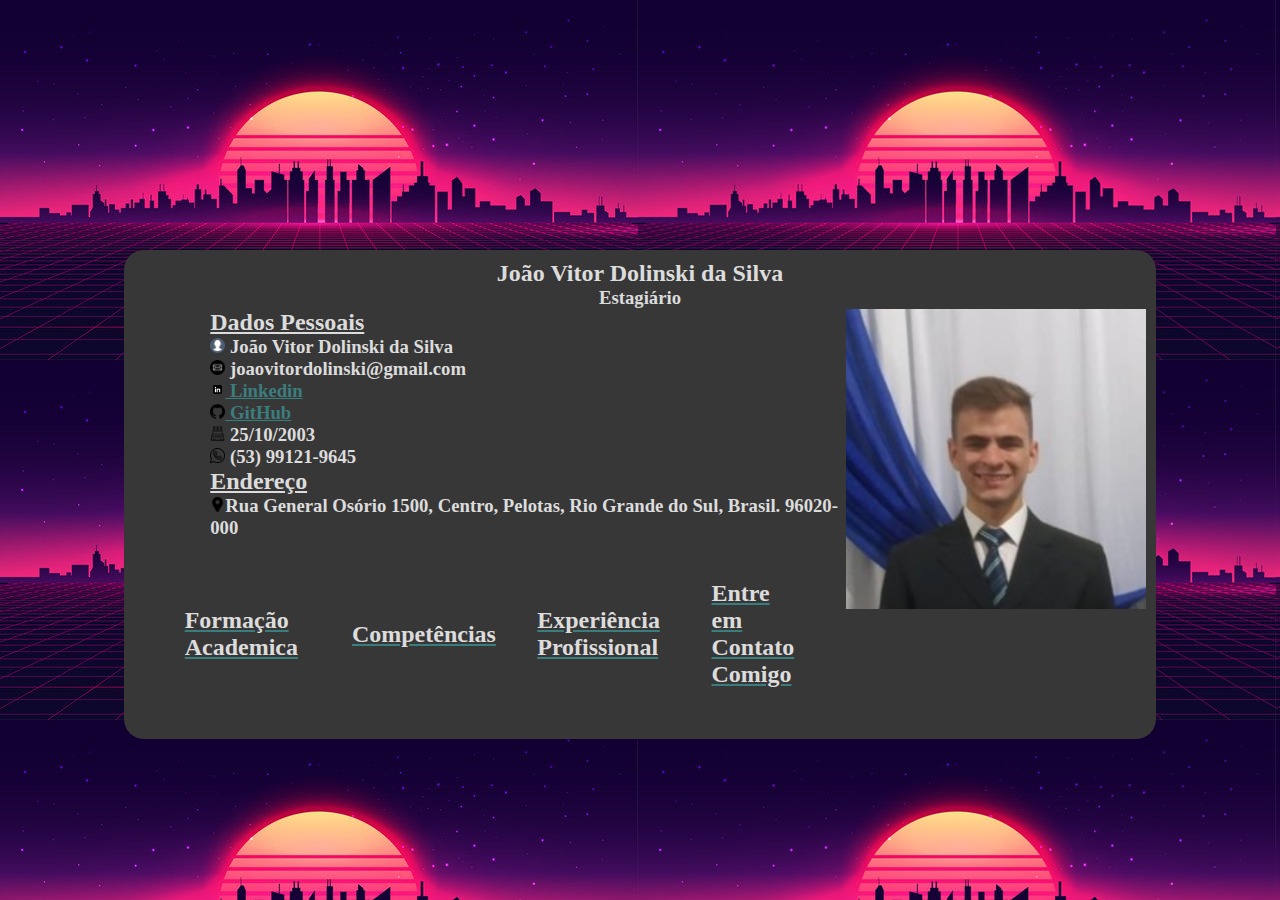
<file: index.html>
<!DOCTYPE html>
<html lang="pt-br">
<head>
    <meta charset="UTF-8" />
    <title>Currículo</title>
    <link rel = "stylesheet" href = "subpaginas/style.css">
    <style>
      .container {
        width: 80%; 
        margin: auto auto; 
      }
    </style>
</head>
<body>
  <style>
    body {
      background-image: url('background.png');
    }
  </style>
  <div class="container" id="bloco">
    <!-- Aqui fica o conteúdo que será visível -->
    <h2 style="text-align: center;">João Vitor Dolinski da Silva</h2>
    <h3 style="text-align: center;">Estagiário</h3>
      <img src="eu.jpg" width="300" align="right">
      <h2><u>Dados Pessoais</u></h2>
    
          <h3><img src="profile.png" width="15" id="imagem"> João Vitor Dolinski da Silva </h3>            
          <h3><img src="email.png" width="15"> joaovitordolinski@gmail.com</h3>            
          <h3><img src="linkedin-logo-linkedin-icon-transparent-free-png.webp" width="15"><a href="https://www.linkedin.com/in/jo%C3%A3o-vitor-dolinski-da-silva-330089269/" target="_blank"> Linkedin</a></h3>  
          <h3><img src="github.png" width="15"><a href="https://github.com/Dollynski" target="_blank"> GitHub</a></h3>
          <h3><img src="cake.png" width="15"> 25/10/2003</h3>           
          <h3><img src="zap.png" width="15"> (53) 99121-9645</h3>
        
      </table>
      <h2><u>Endereço</u></h2>
      <h3><img src="pin.png" width="15">Rua General Osório 1500, Centro, Pelotas, Rio Grande do Sul, Brasil. 96020-000</h3>
        <table cellspacing="40" align="center">
          <td><a href="subpaginas/Formação academica.html"><h2>Formação Academica</h2></a></td>
          <td><a href="subpaginas/Competências.html"><h2>Competências</h2></a></td>
          <td><a href="subpaginas/Experiencias.html"><h2>Experiência Profissional</h2></a></td>
          <td><a href="subpaginas/Contato.html"><h2>Entre em Contato Comigo</h2></a></td>
</body>
</html>
</file>
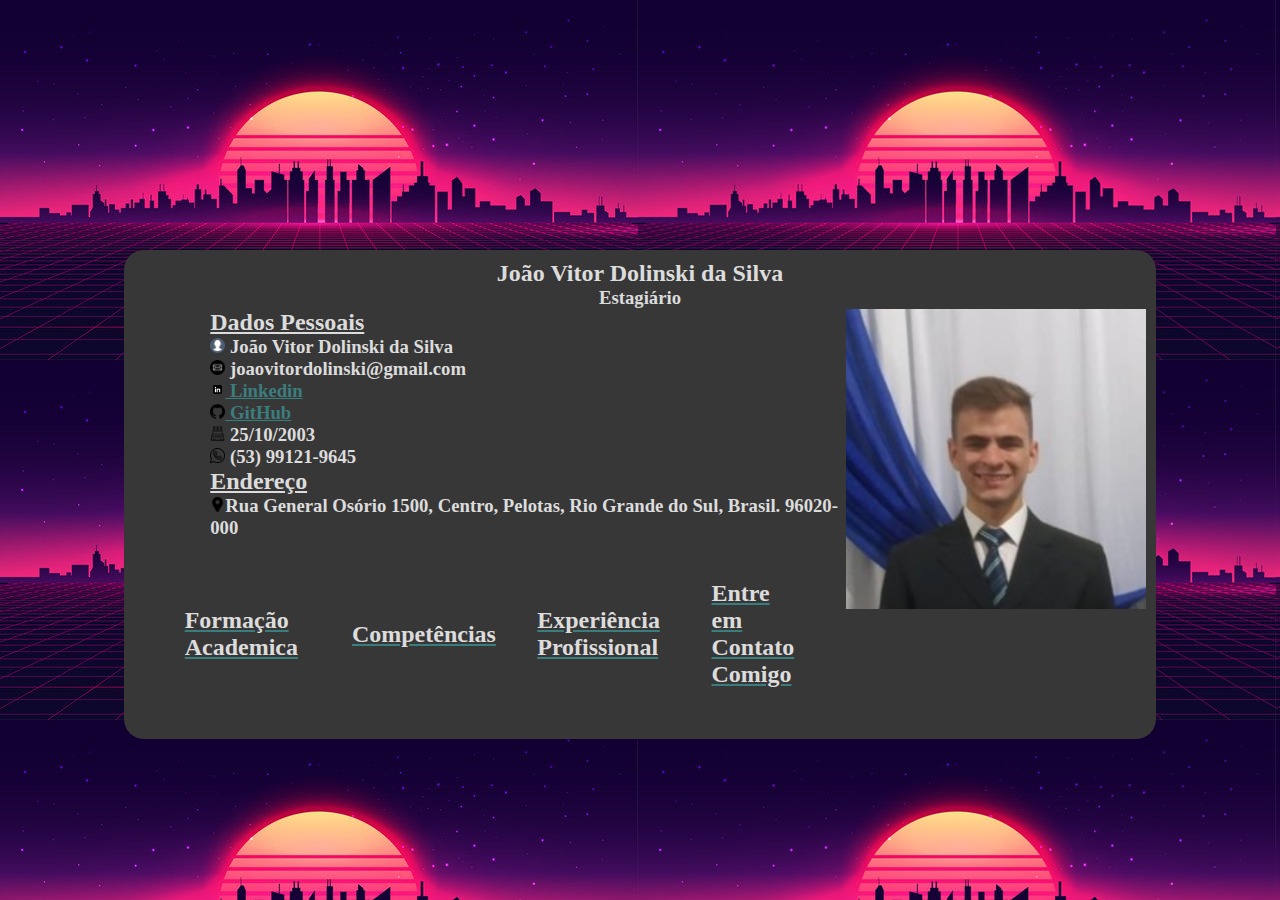
<file: Curriculo.html>
<!DOCTYPE html>
<html lang="pt-br">
<head>
    <meta charset="UTF-8" />
    <title>Currículo</title>
    <link rel = "stylesheet" href = "subpaginas/style.css">
    <style>
      .container {
        width: 80%; 
        margin: auto auto; 
      }
    </style>
</head>
<body>
  <style>
    body {
      background-image: url('background.png');
    }
  </style>
  <div class="container" id="bloco">
    <!-- Aqui fica o conteúdo que será visível -->
    <h2 style="text-align: center;">João Vitor Dolinski da Silva</h2>
    <h3 style="text-align: center;">Estagiário</h3>
      <img src="eu.jpg" width="300" align="right">
      <h2><u>Dados Pessoais</u></h2>
    
          <h3><img src="profile.png" width="15" id="imagem"> João Vitor Dolinski da Silva </h3>            
          <h3><img src="email.png" width="15"> joaovitordolinski@gmail.com</h3>            
          <h3><img src="linkedin-logo-linkedin-icon-transparent-free-png.webp" width="15"><a href="https://www.linkedin.com/in/jo%C3%A3o-vitor-dolinski-da-silva-330089269/" target="_blank"> Linkedin</a></h3>  
          <h3><img src="github.png" width="15"><a href="https://github.com/Dollynski" target="_blank"> GitHub</a></h3>
          <h3><img src="cake.png" width="15"> 25/10/2003</h3>           
          <h3><img src="zap.png" width="15"> (53) 99121-9645</h3>
        
      </table>
      <h2><u>Endereço</u></h2>
      <h3><img src="pin.png" width="15">Rua General Osório 1500, Centro, Pelotas, Rio Grande do Sul, Brasil. 96020-000</h3>
        <table cellspacing="40" align="center">
          <td><a href="subpaginas/Formação academica.html"><h2>Formação Academica</h2></a></td>
          <td><a href="subpaginas/Competências.html"><h2>Competências</h2></a></td>
          <td><a href="subpaginas/Experiencias.html"><h2>Experiência Profissional</h2></a></td>
          <td><a href="subpaginas/Contato.html"><h2>Entre em Contato Comigo</h2></a></td>
</body>
</html>
</file>
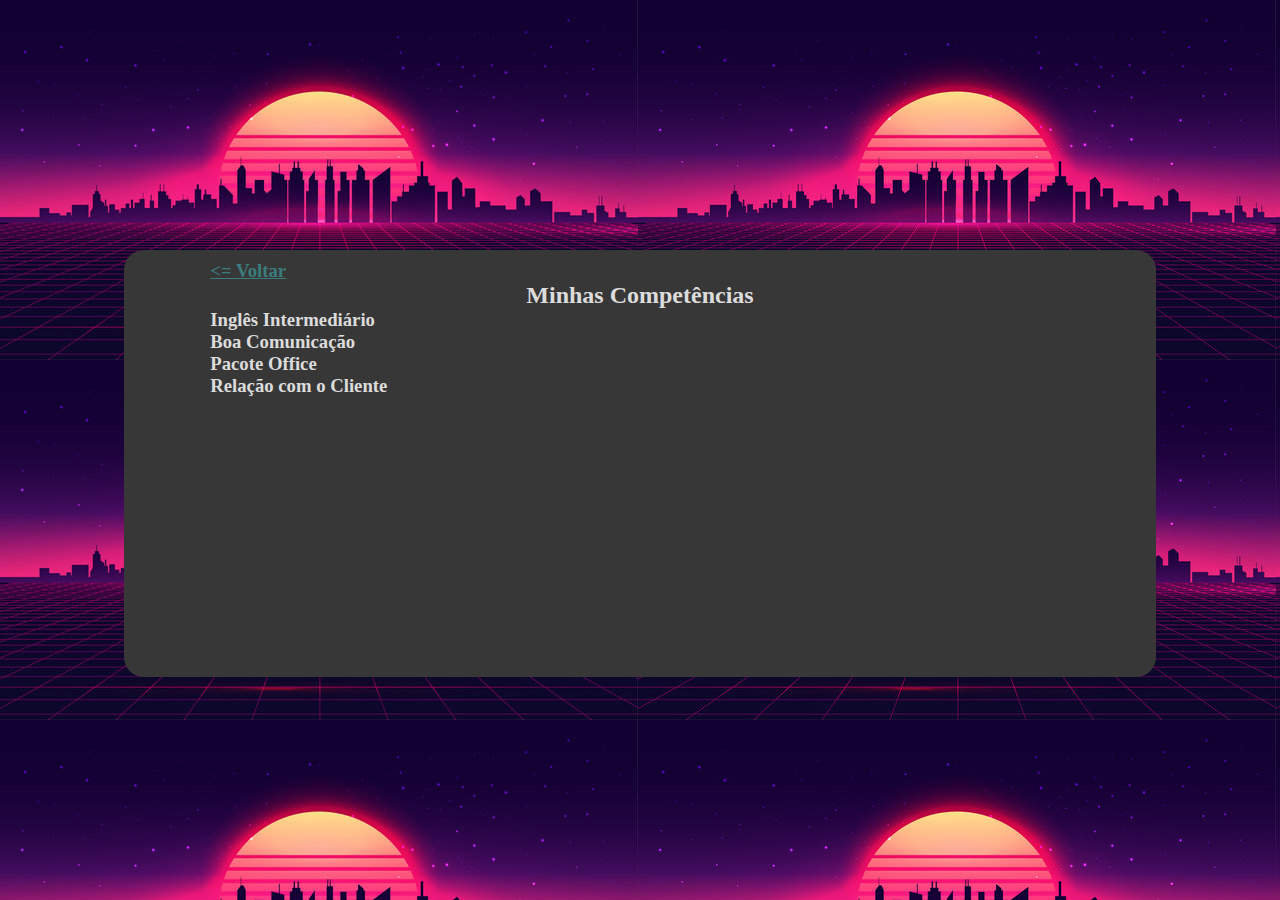
<file: subpaginas/Competências.html>
<!DOCTYPE html>
<html lang="pt-br">
<head>
    <meta charset="UTF-8">
    <meta http-equiv="X-UA-Compatible" content="IE=edge">
    <meta name="viewport" content="width=device-width, initial-scale=1.0">
    <title style="text-align: left;">Competências</title>
    <link rel = "stylesheet" href = "style.css">
    <style>
        .container {
          width: 80%; 
          margin: auto auto; 
        }
      </style>
<body>
  <style>
    body {
      background-image: url('background.png');
    }
  </style>
    <div class="container" id="bloco">
    <h3>
        <a href="..\index.html">
            <= Voltar
        </a>
    </h3>
    <table id="bloco">
      <h2 style="text-align: center;"><b>Minhas Competências</b></h2>
      <tr><h3 style="text-align: left;">Inglês Intermediário</h3></tr>
      <tr><h3 style="text-align: left;">Boa Comunicação</h3></tr>
      <tr><h3 style="text-align: left;">Pacote Office</h3></tr>
      <tr><h3 style="text-align: left;">Relação com o Cliente</h3></tr>
    </table>
</body>
</html>
</file>
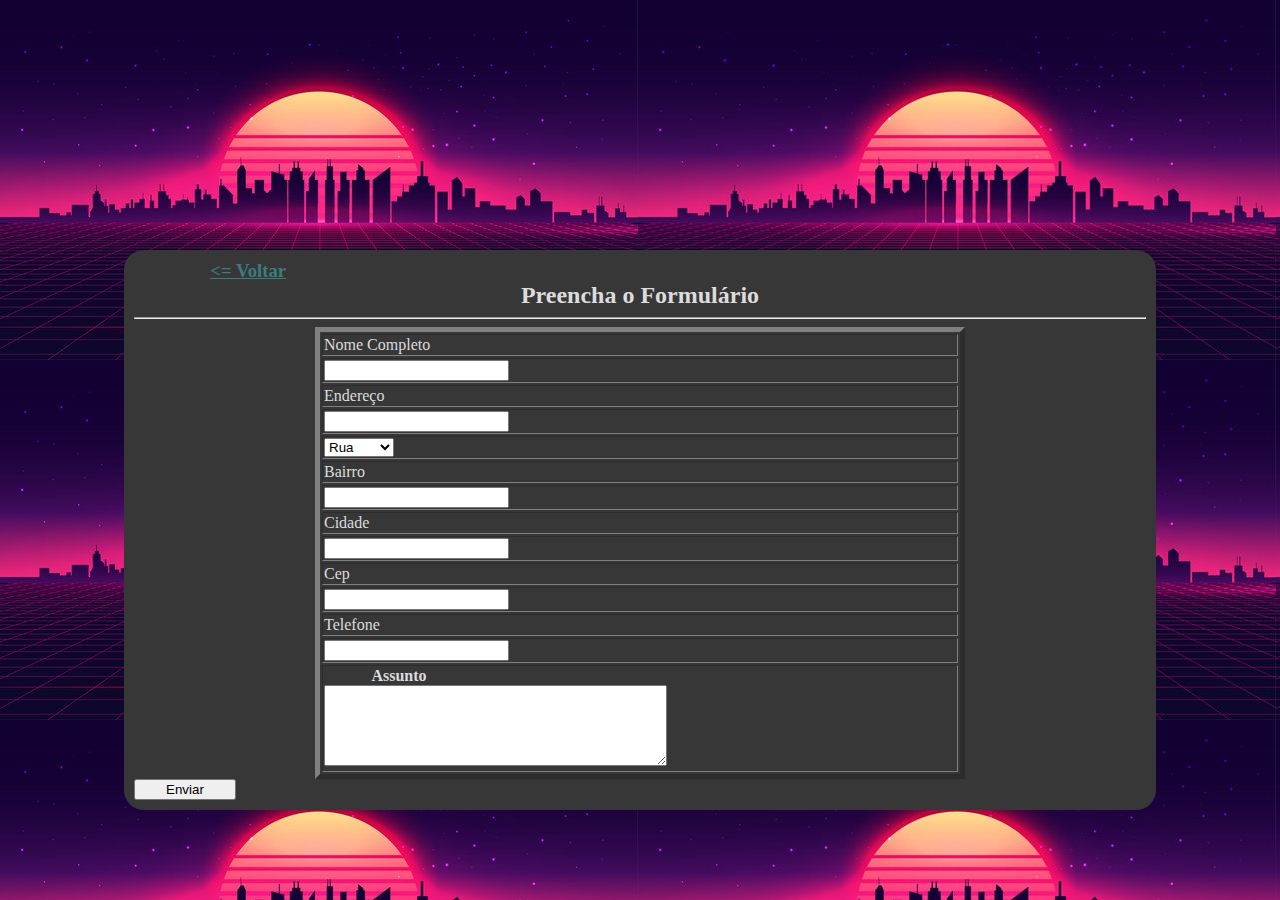
<file: subpaginas/Contato.html>
<!DOCTYPE html>
<html lang="en">
<head>
    <meta charset="UTF-8" />
    <title>Currículo</title>
    <meta charset="UTF-8">
    <meta http-equiv="X-UA-Compatible" content="IE=edge">
    <meta name="viewport" content="width=device-width, initial-scale=1.0">
    <title>Entre em Contato Comigo</title>
    <link rel = "stylesheet" href = "style.css">
</head>
<body>
    <div class="container" id="bloco">
    <style>
        body {
          background-image: url('background.png');
        }
      </style>
    <h3><a href="../index.html"><= Voltar</a></h3>
    <h2 style="text-align: center;">Preencha o Formulário</h2>
    <hr>
        <div class="row">
        <form>
            <table style="margin: 0 auto;" style="text-align: center;" border="5" width="650px">
                <tr><td id="alinhar"><label for="inputnome">Nome Completo </label></th></td>
                <tr><td  id="alinhar"><input type="text" id="inputnome"></td></tr>

                <tr><td id="alinhar"><label for="inputenderco">Endereço </label>
                    <tr><td id="alinhar"><input type="text" id="inputenderco">
                        <tr><td id="alinhar"><select name="sel">	
                            <option	value="1"> Rua	</option>		
                            <option	value="2"> Avenida	</option>		
                            <option	value="3"> Praça	</option></td></tr>	
                        </select>
                
                <tr><td id="alinhar"><label for="inputbairro"> Bairro </label>
                <tr><td id="alinhar"><input type="text" id="inputbairro"></td></tr>

                
                <tr><td id="alinhar"><label for="inputcidade"> Cidade </label>
                <tr><td id="alinhar"><input type="text" id="inputcidade"></td></tr>

                <tr><td id="alinhar"><label for="inputcep"> Cep </label>
                <tr><td id="alinhar"><input type="number" id="inputcep"></td></tr>

                <tr><td id="alinhar"><label for="inputtel"> Telefone </label>
                <tr><td id="alinhar"><input type="number" id="inputtel"></td></tr>

                	
                <tr><td><h4> Assunto </h4>
                <textarea name="tx" cols="40" rows="5">		
               	
                </textarea></tr></td>
            </table>  
            <button id="botao">
                Enviar
            </button> 
        </form>
    </div>
</body>
</html>
</file>
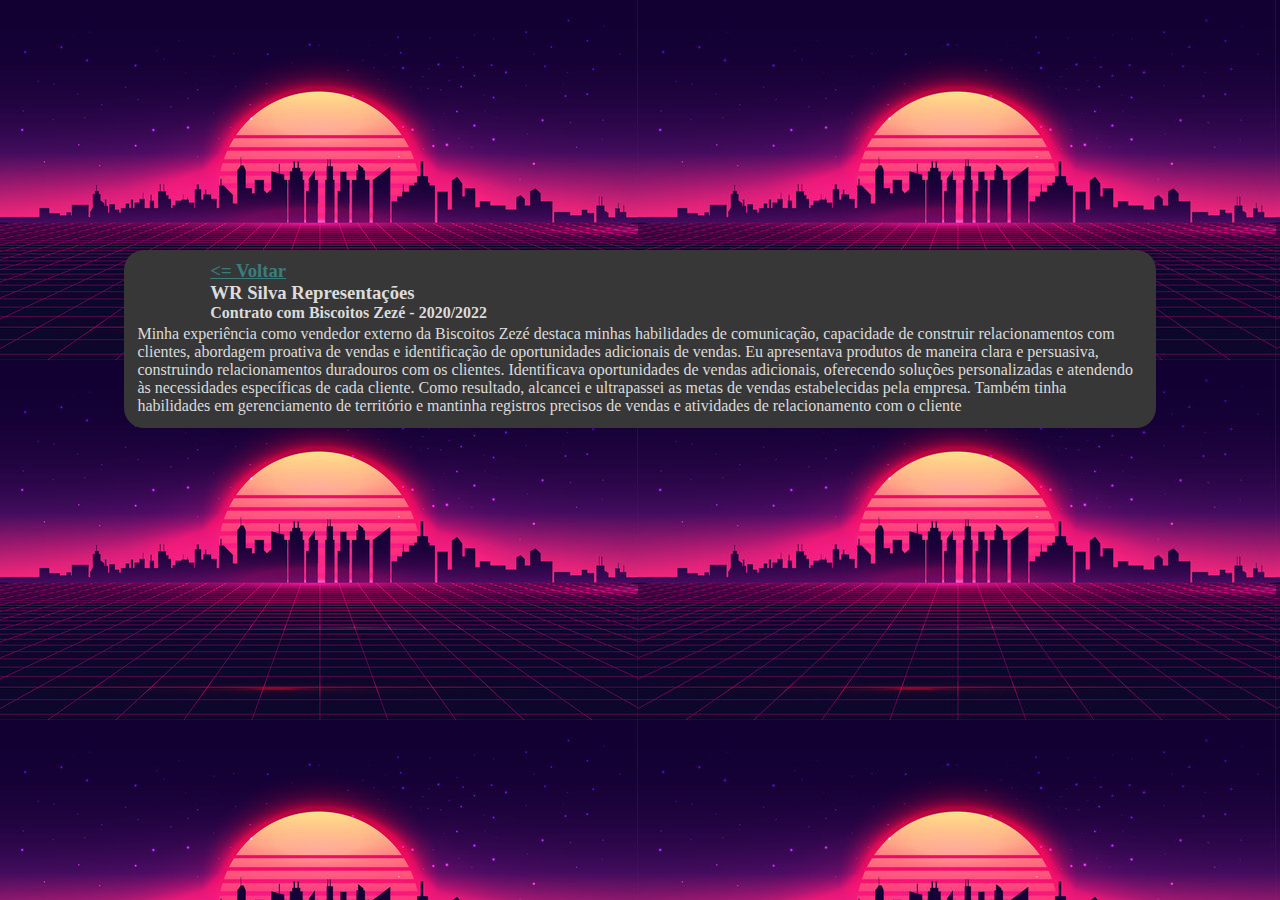
<file: subpaginas/Experiencias.html>
<!DOCTYPE html>
<html lang="en">
<head>
    <meta charset="UTF-8">
    <meta http-equiv="X-UA-Compatible" content="IE=edge">
    <meta name="viewport" content="width=device-width, initial-scale=1.0">
    <title style="text-align: left;">Experiência Profissional</title>
    <link rel = "stylesheet" href = "style.css">
    <style>
        .container {
          width: 80%; 
          margin: auto auto; 
        }
      </style>
</head>
<body>
  <style>
    body {
      background-image: url('background.png');
    }
  </style>
  <div class="container" id="bloco">
    <h3><a href="../index.html"><= Voltar</a></h3>
        <table>
          <tr>
            <h3 style ="text-align: left;">WR Silva Representações</h3>
            <h4 style="text-align: left;">Contrato com Biscoitos Zezé - 2020/2022</h4>
            <td>Minha experiência como vendedor externo da Biscoitos Zezé
              destaca minhas habilidades de comunicação, capacidade de
              construir relacionamentos com clientes, abordagem proativa de
              vendas e identificação de oportunidades adicionais de vendas.
              Eu apresentava produtos de maneira clara e persuasiva,
              construindo relacionamentos duradouros com os clientes.
              Identificava oportunidades de vendas adicionais, oferecendo
              soluções personalizadas e atendendo às necessidades
              específicas de cada cliente. Como resultado, alcancei e
              ultrapassei as metas de vendas estabelecidas pela empresa.
              Também tinha habilidades em gerenciamento de território e
              mantinha registros precisos de vendas e atividades de
              relacionamento com o cliente</td>
          </tr>
      </table>
      </div>
</body>
</html>
</file>
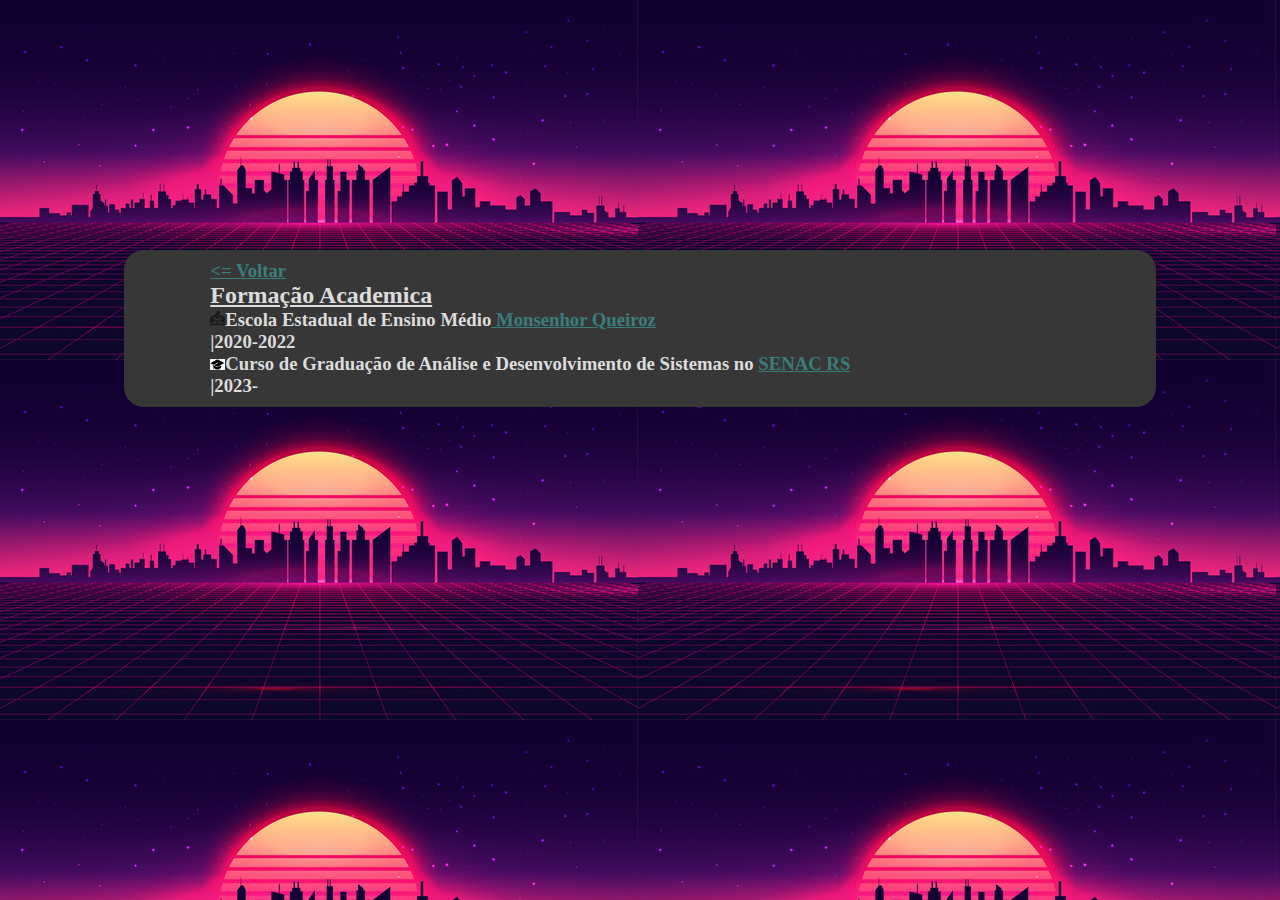
<file: subpaginas/Formação academica.html>
<!DOCTYPE html>
<html lang="pt-br">
<head>
    <meta charset="UTF-8">
    <meta http-equiv="X-UA-Compatible" content="IE=edge">
    <meta name="viewport" content="width=device-width, initial-scale=1.0">
    <title>Formação Academica</title>
    <link rel = "stylesheet" href = "style.css">
    <style>
        .container {
          width: 80%; 
          margin: auto auto; 
        }
      </style>
  </head>
  <body>
    <style>
      body {
        background-image: url('background.png');
      }
    </style>
    <div class="container" id="bloco">
<body>
    <h3><a href="../index.html"><= Voltar</a></h3>
    <h2><u>Formação Academica</u></h2>
    <h3><img src="..\escola.png" width="15">Escola Estadual de Ensino Médio<a href="https://m.facebook.com/profile.php?id=383463258346633&__tn__=C-R" target="_blank"> Monsenhor Queiroz</a></h3>
    <h3>|2020-2022</h3>
    <h3><img src="..\college.png" width="15">Curso de Graduação de Análise e Desenvolvimento de Sistemas no <a href="https://bit.ly/3zcltNn" target="_blank"> SENAC RS</a></h3>
    <h3>|2023-</h3>

</body>
</html>
</file>
<file: subpaginas/style.css>
body{
    background-color: #5A5A5A;
}

h1,
h2,
h3,
h4,
td{
    color: gainsboro;
    max-width: 85%;
    margin: 0 auto;
}

#bloco{
    background-color: #373737;
    border-radius: 20px;
    margin-top: 250px;
    padding: 10px;
}

#imagem{
    max-width: 80%;
    margin: 0 auto;
}

a{
    color: #3B7D7D;
}

.container {
    width: 80%; 
    margin: 0 auto; 
}

#alinhar {
    width: 50%;
}

#botao {
    width: 10%;
    margin: 0 auto;
  
}
</file>
